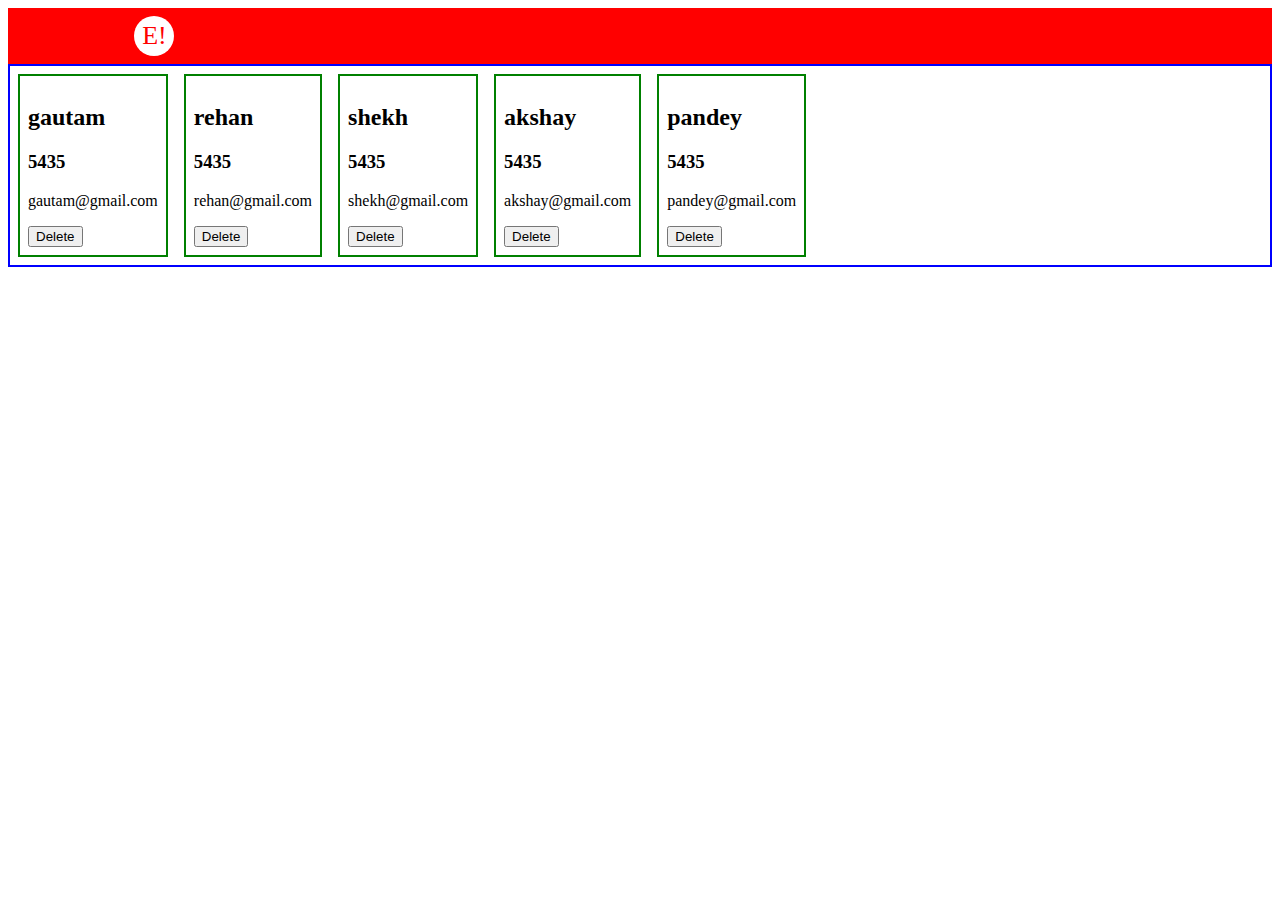
<file: index.html>
<!DOCTYPE html>
<html lang="en">
<head>
    <meta charset="UTF-8">
    <meta http-equiv="X-UA-Compatible" content="IE=edge">
    <meta name="viewport" content="width=device-width, initial-scale=1.0">
    <title>Document</title>
    <link rel="stylesheet" href="./style.css" />
</head>
<body>
    <div class="mainbox">
        <div class="nb">
            <div class="nb-box">
                <div class="logo-box">E!</div>
            </div>
        </div>
    </div>
    <div class="bodybox"></div>
    <script src="./script.js"></script>
</body>
</html>
</file>
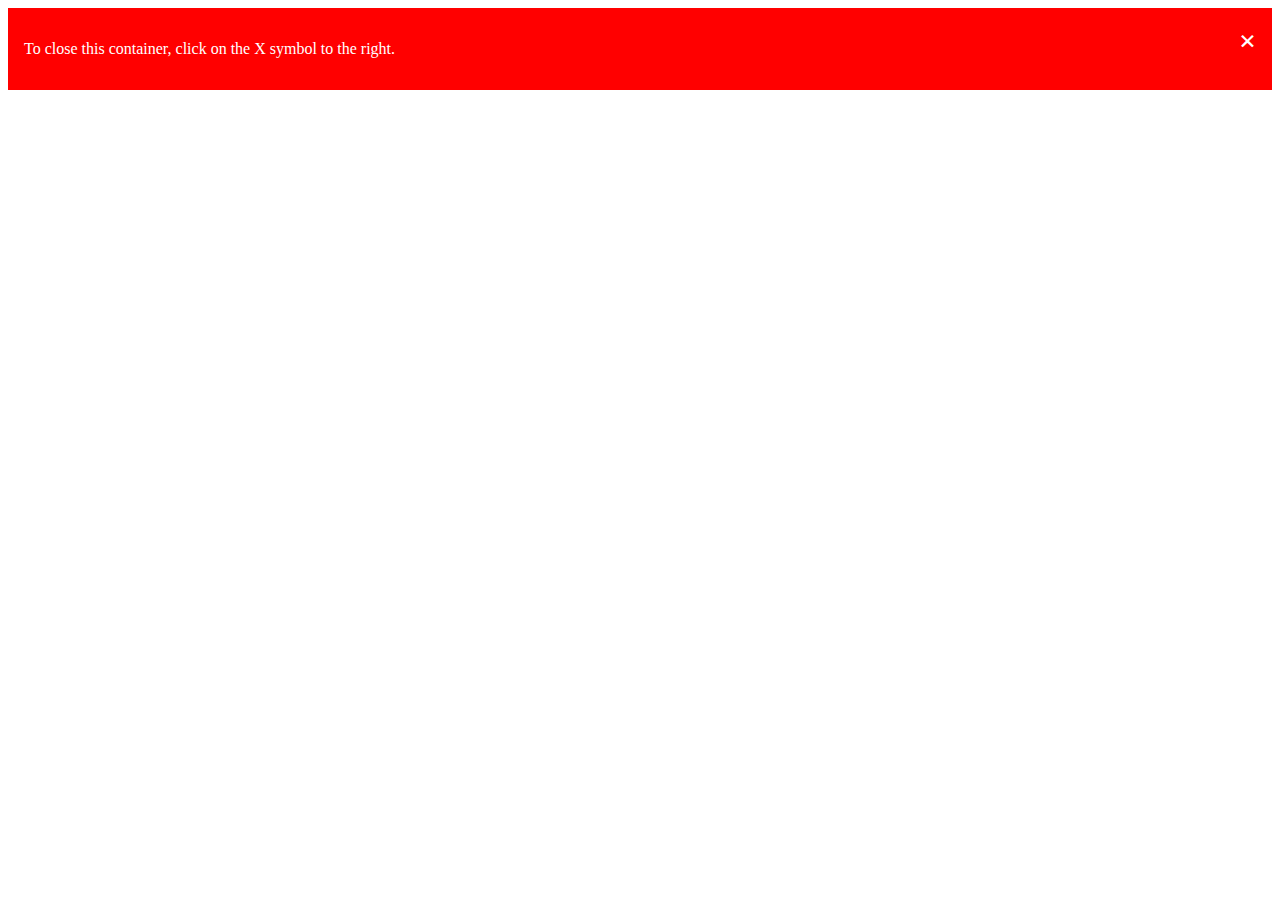
<file: extra.html>
<!DOCTYPE html>
<html>
<head>
<style>
div {
 box-sizing: border-box;
 padding: 16px;
 width: 100%;
 background-color: red;
 color: #fff;
}
.closebtn {
 float: right;
 font-size: 30px;
 font-weight: bold;
 cursor: pointer;
}
.closebtn:hover {
 color: #05ed4a;
}
</style>
</head>
<body>
<div>
 <span onclick="this.parentElement.style.display = 'none';"
class="closebtn">&times;</span>
 <p>To close this container, click on the X symbol to the right.</p>
</div>
</body>
</html>
</file>
<file: style.css>
.nb{
    padding-top: 0.5rem;
    padding-bottom: 0.5rem;
    background-color: red;
}
.nb-box{
    width: 80%;
    margin: auto;
}
.logo-box{
    display: flex;
    align-items: center;
    justify-content: center;
    height: 40px;
    width: 40px;
    background-color: white;
    color: red;
    border-radius: 50%;
    font-size: 26px;
    cursor: pointer;

}
.bodybox{
    display: flex;
    gap: 1rem;
    border: 2px solid blue;
    padding: 0.5rem;
}
</file>
